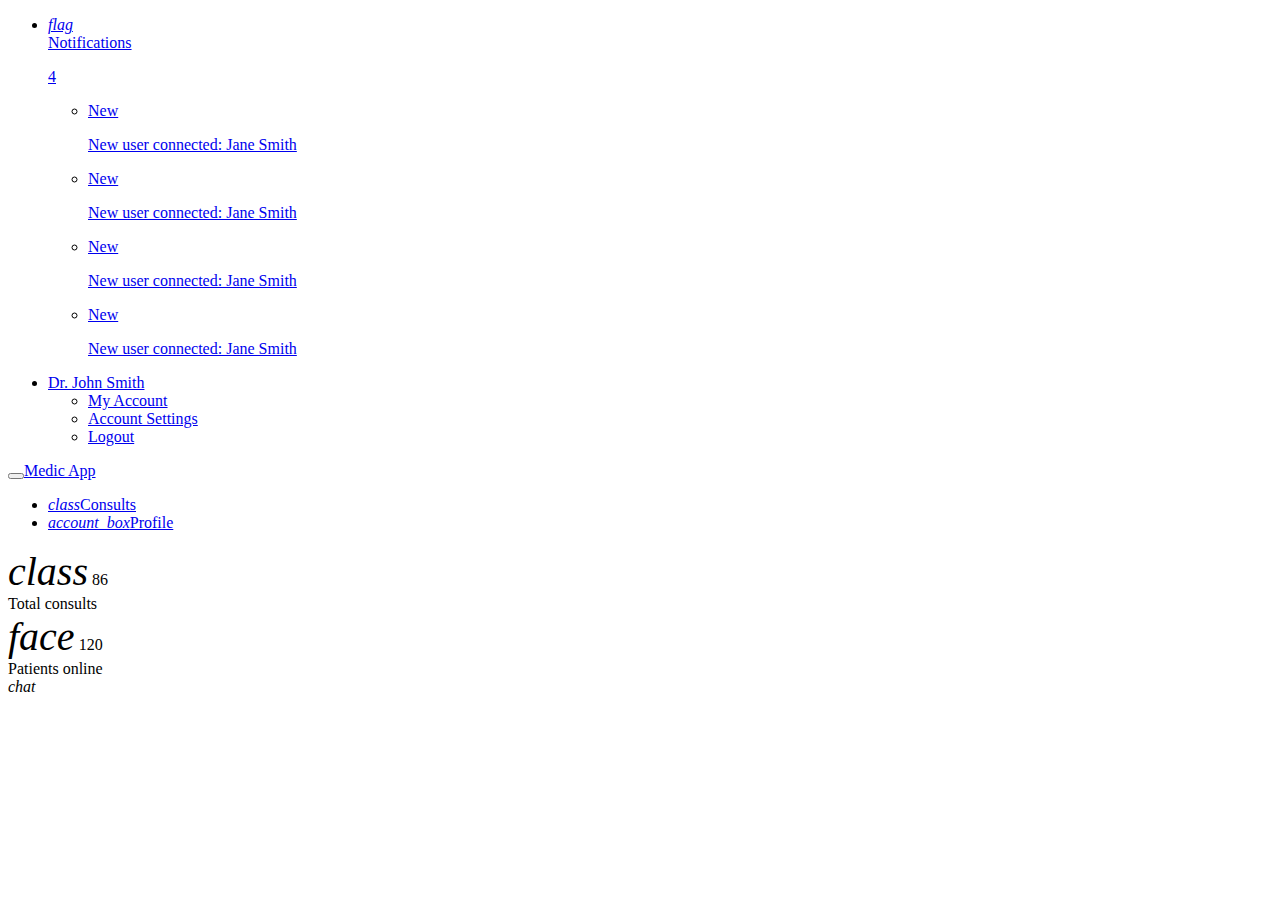
<file: src/main/resources/templates/index.html>
<!DOCTYPE html>
<html xmlns:th="http://www.thymeleaf.org">
  <head>
    <title>GP Mate</title>
    
    <div th:replace="commons/css"></div>
    
    <div th:replace="commons/js"></div>
			
	<meta content="width=device-width, initial-scale=1.0, maximum-scale=1.0, user-scalable=no" name="viewport">
  </head>
  <body class="page-header-fixed bg-1">
    <div class="modal-shiftfix">
      <!-- Navigation -->
      <div class="navbar navbar-fixed-top scroll-hide">
        <div class="container-fluid top-bar">
          <div class="pull-right">
            <ul class="nav navbar-nav pull-right">
              <li class="dropdown notifications hidden-xs">
                <a class="dropdown-toggle" data-toggle="dropdown" href="#">
					<i aria-hidden="true" class="material-icons">flag</i>
                  <div class="sr-only">
                    Notifications
                  </div>
                  <p class="counter">
                    4
                  </p>
                </a>
                <ul class="dropdown-menu">
                  <li><a href="#">
                    <div class="notifications label label-info">
                      New
                    </div>
                    <p>
                      New user connected: Jane Smith
                    </p></a>
                    
                  </li>
                  <li><a href="#">
                    <div class="notifications label label-info">
                      New
                    </div>
                    <p>
                      New user connected: Jane Smith
                    </p></a>
                    
                  </li>
                  <li><a href="#">
                    <div class="notifications label label-info">
                      New
                    </div>
                    <p>
                      New user connected: Jane Smith
                    </p></a>
                    
                  </li>
                  <li><a href="#">
                    <div class="notifications label label-info">
                      New
                    </div>
                    <p>
                      New user connected: Jane Smith
                    </p></a>
                    
                  </li>
                </ul>
              </li>
             <li class="dropdown user hidden-xs"><a data-toggle="dropdown" class="dropdown-toggle" href="#">
                Dr. John Smith<b class="caret"></b></a>
                <ul class="dropdown-menu">
                  <li><a href="#">
                    <i class="fa fa-user"></i>My Account</a>
                  </li>
                  <li><a href="#">
                    <i class="fa fa-gear"></i>Account Settings</a>
                  </li>
                  <li><a href="login1.html">
                    <i class="fa fa-sign-out"></i>Logout</a>
                  </li>
                </ul>
              </li>
            </ul>
          </div>
          <button class="navbar-toggle"><span class="icon-bar"></span><span class="icon-bar"></span><span class="icon-bar"></span></button><a class="logo" href="index.html">Medic App</a>
        </div>
        <div class="container-fluid main-nav clearfix">
          <div class="nav-collapse">
            <ul class="nav">
              <li>
                <a class="current" href="index.html"><span aria-hidden="true"><i class="material-icons">class</i></span>Consults</a>
              </li>
              <li><a href="social.html">
                <span aria-hidden="true"><i class="material-icons">account_box</i></span>Profile</a>
              </li>
            </ul>
          </div>
        </div>
      </div>
      <!-- End Navigation -->
      <div class="container-fluid main-content">
        <!-- Statistics -->
        <div class="row">
          <div class="col-lg-12">
            <div class="widget-container stats-container">
              <div class="col-md-6">
                <div class="number">
                  <i class="material-icons" style="font-size: 40px;">class</i>
                  86
                </div>
                <div class="text">
                  Total consults
                </div>
              </div>
              <div class="col-md-6">
                <div class="number">
                  <i class="material-icons" style="font-size: 40px;">face</i>
                  120
                </div>
                <div class="text">
                  Patients online
                </div>
              </div>
            </div>
          </div>
        </div>
		<div class="row">
			<div class="col-lg-12">
			</div>	
		</div>
        <!-- End Statistics -->
      </div>
    </div>
    <div class="style-selector">
      <div class="style-selector-container">
	

		<div class="style-toggle closed">
          <span aria-hidden="true"><i class="material-icons">chat</i></span>
        </div>
      </div>
    </div>
	
	
  </body>
</html>
</file>
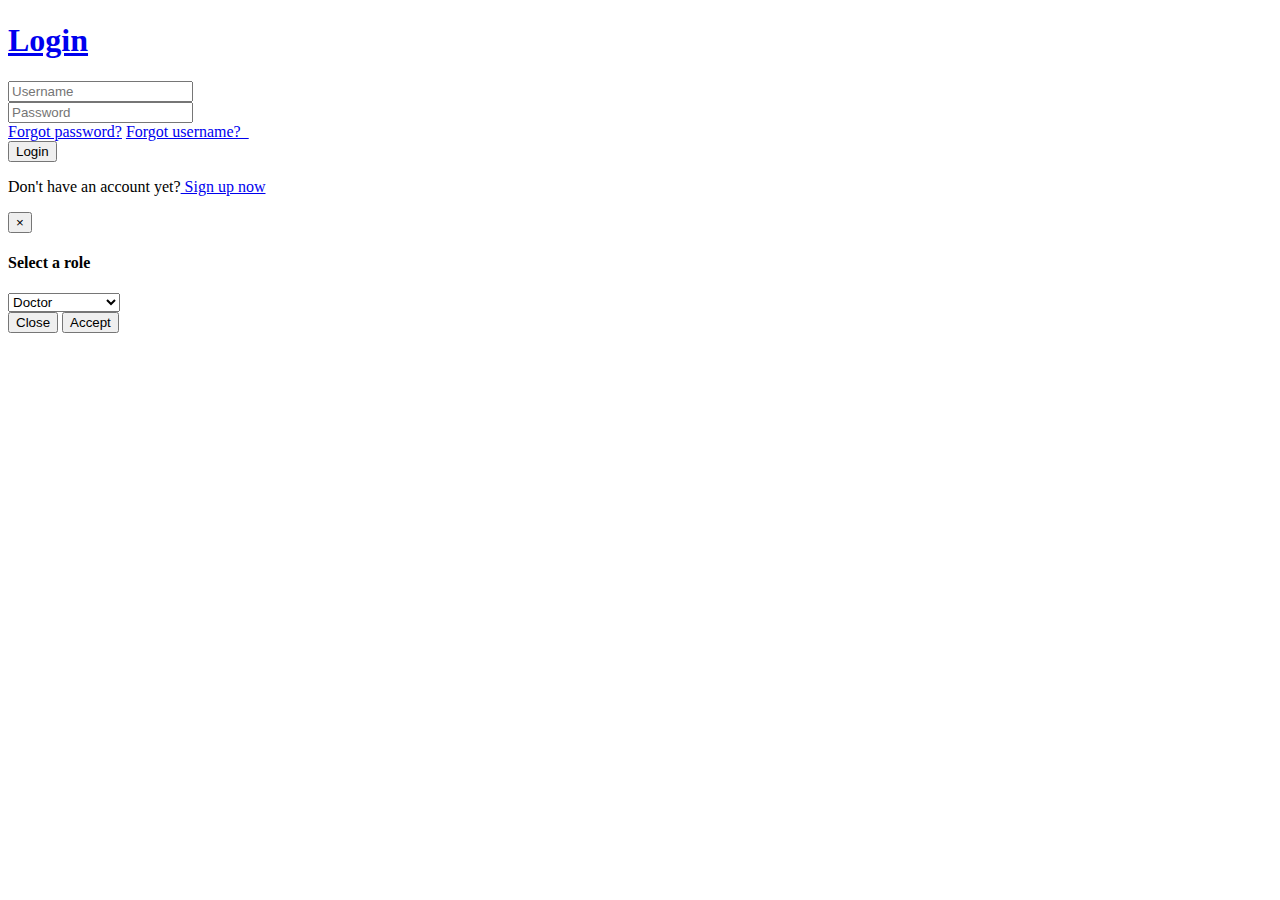
<file: src/main/resources/templates/login.html>
<!DOCTYPE html>
<html xmlns:th="http://www.thymeleaf.org">
  <head>
    <title>GP Mate - Login</title>
    
    <div th:replace="commons/css"></div>
    
    <div th:replace="commons/js"></div>
			
	<!-- Google Analytics -->
	<script>
		(function(i,s,o,g,r,a,m){i['GoogleAnalyticsObject']=r;i[r]=i[r]||function(){
		(i[r].q=i[r].q||[]).push(arguments)},i[r].l=1*new Date();a=s.createElement(o),
		m=s.getElementsByTagName(o)[0];a.async=1;a.src=g;m.parentNode.insertBefore(a,m)
		})(window,document,'script','//www.google-analytics.com/analytics.js','ga');
		
		ga('create', 'UA-86490574-1', 'auto');
		ga('send', 'pageview');
	</script>
	<!-- End Google Analytics -->
			
  </head>
  <body class="login1">
    <!-- Login Screen -->
    <div class="container">
      <div class="row">
      	<div class="col-md-12 text-center">
      		<img alt="" th:src="@{/image/logo_login.png}" class="logo">
      	</div>
      </div>
      <div class="row" style="margin-top: -25px;">
      	<div class="col-md-6 col-md-offset-3 col-sm-7 col-sm-offset-3 col-xs-12">
      		<div class="login-container">
		        <h1>
		          <a href="#">Login</a>
		        </h1>
		        <div class="alert alert-danger" th:if="${error}">
		        	<span th:text="${error}"></span> 
		        </div>
		        <form action="./auth/login" method="post">
		          <div class="form-group">
		            <input class="form-control" placeholder="Username" name="username" type="text">
		          </div>
		          <div class="form-group">
		            <input class="form-control" placeholder="Password" name="password" type="password">
		          </div>
		          <div class="form-options clearfix">
		            <a class="pull-right" id="forgotPassword-link" href="javascript:void(0)">Forgot password?</a>
		            <a class="pull-right" id="forgotUsername-link" href="javascript:void(0)">Forgot username?&nbsp;&nbsp;</a>
		          </div>
		          <button type="submit" class="btn btn-primary">Login</button>
		        </form>
		        <p class="signup">
		          Don't have an account yet?<a href="#" data-toggle="modal" data-target="#myModal"> Sign up now</a>
		        </p>
		      </div>
      	</div>
      </div>
      
      <!-- Modal -->
	<div id="myModal" class="modal fade" role="dialog">
	  <div class="modal-dialog">
		<!-- Modal content-->
	    <div class="modal-content">
	    	<form action="#" th:action="@{/signup}" method="get">
	      	  <div class="modal-header">
		        <button type="button" class="close" data-dismiss="modal">&times;</button>
		        <h4 class="modal-title">Select a role</h4>
		      </div>
		      <div class="modal-body">
		      	<div class="form-group">
			        <select name="role" class="form-control">
			        	<option value="1">Doctor</option>
			        	<option value="2">Practice Admin</option>
			        </select>
		        </div>
		      </div>
		      <div class="modal-footer">
		        <button type="button" class="btn btn-default" data-dismiss="modal">Close</button>
		        <button type="submit" class="btn btn-primary">Accept</button>
		      </div>
			</form>
	    </div>
	
	  </div>
	</div>
      
    </div>
    <!-- End Login Screen -->
  	<script type="text/javascript">
  	$("#forgotPassword-link").click(function(e){
  		swal({   
  			title: "Change password?",   
  			text: "An email will be sent to you with a new password.",   
  			type: "input",   
  			showCancelButton: true,   
  			confirmButtonColor: "#DD6B55",   
  			confirmButtonText: "Yes, send it!",   
  			closeOnConfirm: false,
  			inputPlaceholder: "Write your email",
  			showLoaderOnConfirm: true
  		}, 
  		function(inputValue){  
  			if (inputValue === false) return false;      
  			if (inputValue === "") {     
  				swal.showInputError("You need to write your email!");     
  				return false   
  			}
  			setTimeout(function(){     
  				sendNewPassword(inputValue);   
  			}, 2000);
  		});
  	});
  	
  	function sendNewPassword(email){
  		var data = {'email':email};
		$.ajax({
			url: "user/forgotPassword",
			method: "POST",
			data: data,
			success: function( data, textStatus, jqXHR) {
				swal("Email sent!","A new password has been sent to your email.", "success");
			},
			error: function ( jqXHR, textStatus, errorThrown){
				swal("Error!",jqXHR.responseText, "error");
			}
		});
  	}
  	
  	
  	$("#forgotUsername-link").click(function(e){
  		swal({   
  			title: "Forgot username?",   
  			text: "An email will be sent to you with your username.",   
  			type: "input",   
  			showCancelButton: true,   
  			confirmButtonColor: "#DD6B55",   
  			confirmButtonText: "Yes, send it!",   
  			closeOnConfirm: false,
  			inputPlaceholder: "Write your email",
  			showLoaderOnConfirm: true
  		}, 
  		function(inputValue){  
  			if (inputValue === false) return false;      
  			if (inputValue === "") {     
  				swal.showInputError("You need to write your email!");     
  				return false   
  			}
  			setTimeout(function(){     
  				sendUsername(inputValue);   
  			}, 2000);
  		});
  	});
  	
  	function sendUsername(email){
  		var data = {'email':email};
		$.ajax({
			url: "user/forgotUsername",
			method: "POST",
			data: data,
			success: function( data, textStatus, jqXHR) {
				swal("Email sent!","Your username has been sent to your email.", "success");
			},
			error: function ( jqXHR, textStatus, errorThrown){
				swal("Error!",jqXHR.responseText, "error");
			}
		});
  	}
  	</script>
  	
  </body>
  </html>
</file>
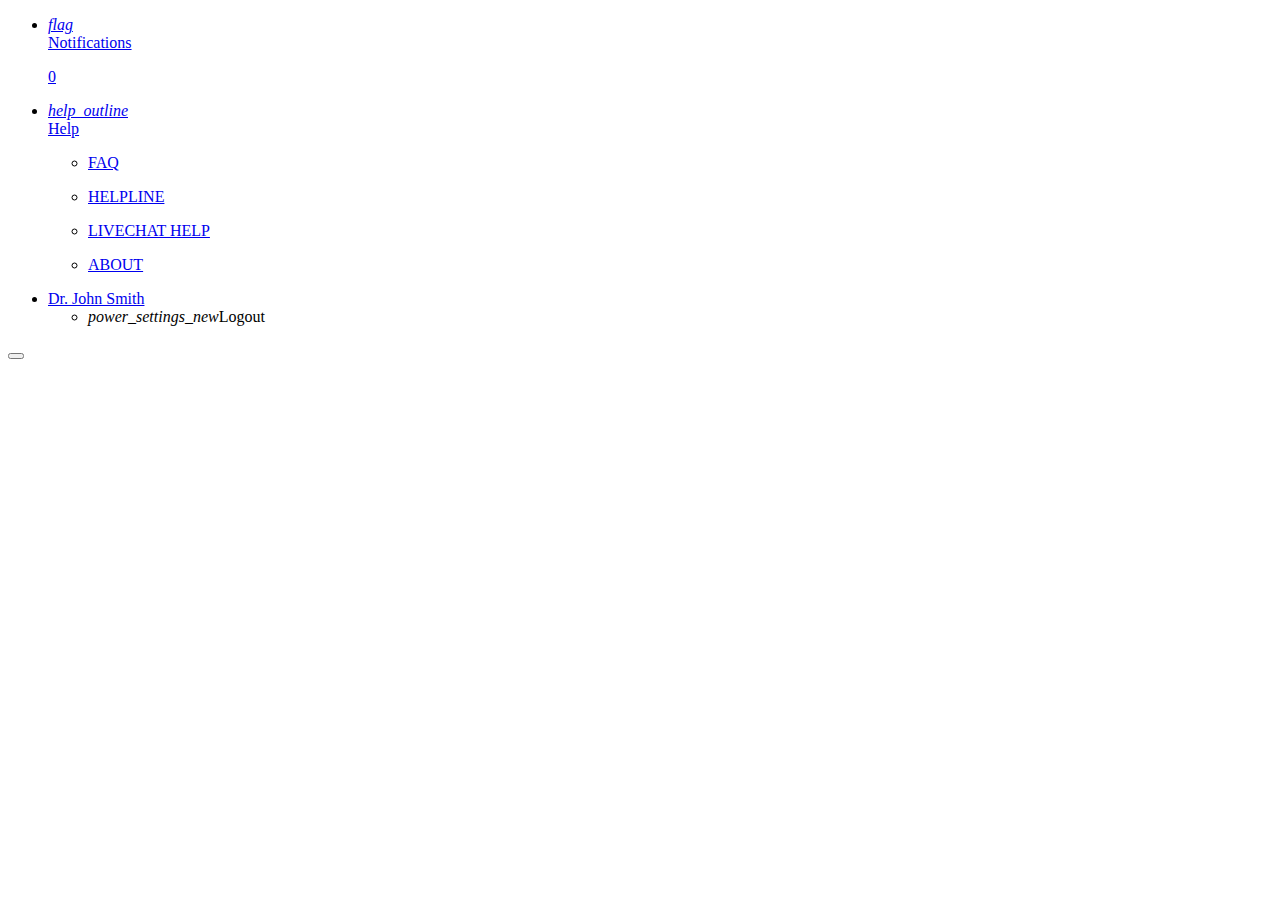
<file: src/main/resources/templates/commons/header.html>
<!DOCTYPE html>
<html xmlns:th="http://www.thymeleaf.org">
	<head>
	</head>
	<body>	
	<div th:fragment="header" class="container-fluid top-bar">
          <div class="pull-right">
            <ul class="nav navbar-nav">
              <li class="dropdown notifications hidden-xs">
                <a class="dropdown-toggle" data-toggle="dropdown" href="#">
					<i aria-hidden="true" class="material-icons">flag</i>
                  <div class="sr-only">Notifications</div>
                  <p class="counter">0</p>
                </a>
                <ul class="dropdown-menu">
                  
                  <li style="display: none"><a href="#">
                    	<div class="notifications label label-info">New Session</div>
                    <p>New user connected: Jane Smith</p></a>
                  </li>
                  
                </ul>
              </li>
              <li class="dropdown help hidden-xs">
                <a class="dropdown-toggle" data-toggle="dropdown" href="#">
					<i aria-hidden="true" class="material-icons">help_outline</i>
				  <div class="sr-only">Help</div>
                </a>
                <ul class="dropdown-menu">
                  <li><a href="#">
                    <p>FAQ</p></a>
                  </li>
                  <li><a href="#">
                  	<p>HELPLINE</p></a>
                  </li>
                  <li><a href="#">
                    <p>LIVECHAT HELP</p></a>
                  </li>
                  <li><a href="#" data-toggle="modal" data-target="#about_modal">
                    <p>ABOUT</p></a>
                  </li>
                </ul>
              </li>

             <li class="dropdown user hidden-xs"><a data-toggle="dropdown" class="dropdown-toggle" href="#">
                <b class="caret"></b> <span th:remove="tag" sec:authentication="name">Dr. John Smith</span></a>
                <ul class="dropdown-menu">
                  <li><a th:href="@{/auth/logout}">
                    <i class="material-icons">power_settings_new</i>Logout</a>
                  </li>
                </ul>
              </li>
            </ul>
          </div>
          <button class="navbar-toggle"><span class="icon-bar"></span>
          <span class="icon-bar"></span><span class="icon-bar"></span></button>
          <a class="logo" href="#"><img alt="" th:src="@{/image/logo_header.png}"></a>
          
         
        
 	        <script th:inline="javascript">
 	       var contextPath  = /*[[${#httpServletRequest.contextPath}+'/']]*/;
 	        </script>
        	
        </div>
	</body>
</html>
</file>
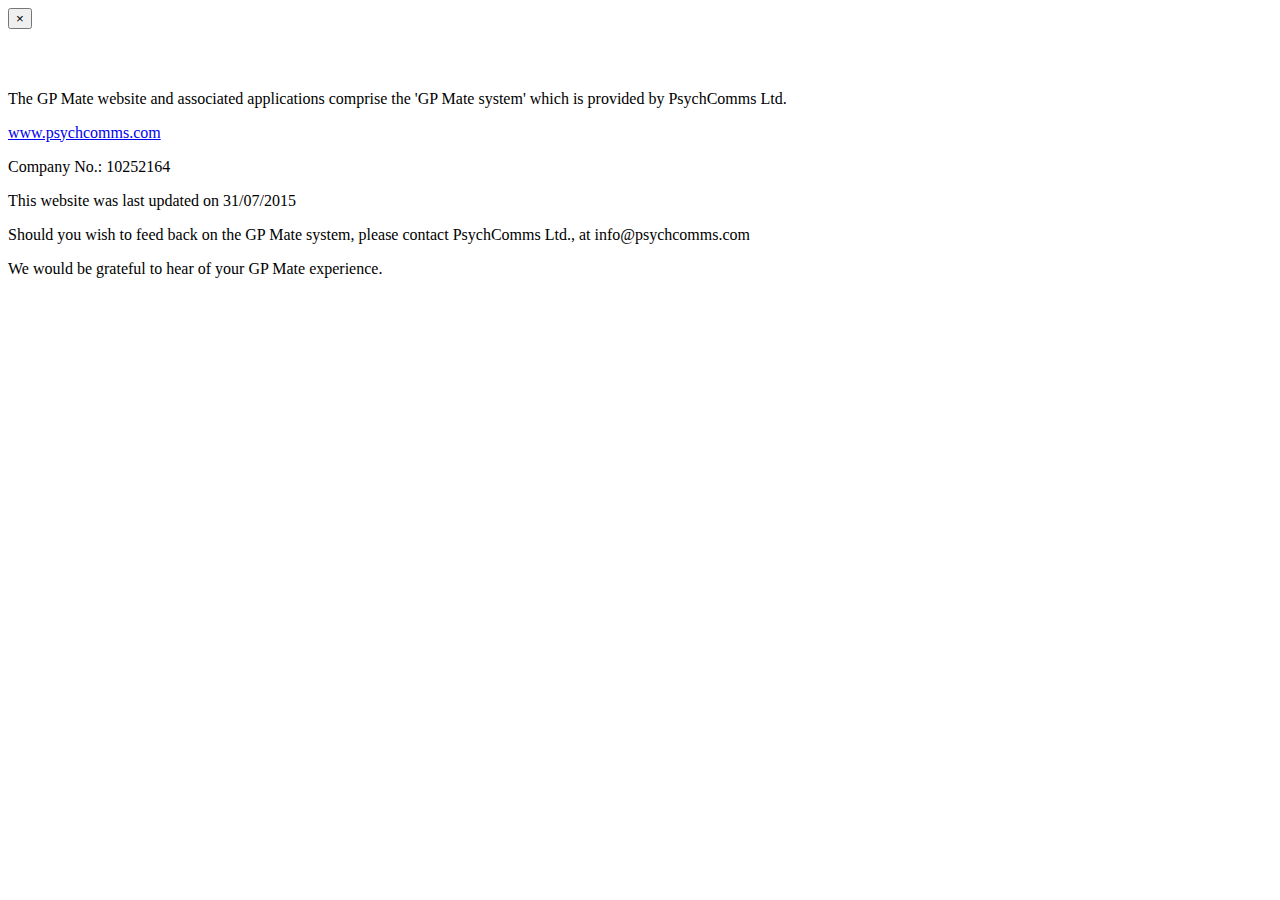
<file: src/main/resources/templates/commons/modals.html>
<!DOCTYPE html>
<html xmlns:th="http://www.thymeleaf.org">
<head>
</head>
<body>
	<div th:fragment="modals" class="container-fluid top-bar">
		
		<div id="about_modal" class="modal fade" role="dialog">
			  <div class="modal-dialog">
			
			    <!-- Modal content-->
			    <div class="modal-content">
			      <div class="modal-header">
			        <button type="button" class="close" data-dismiss="modal">&times;</button>
			        <h4 class="modal-title"><img alt="" th:src="@{/image/logo_header.png}" style="width: 100px"></h4>
			      </div>
			      <div class="modal-body text-center">
			        <p>The GP Mate website and associated applications comprise the 'GP Mate system' which is provided by PsychComms Ltd.</p>
					<p><a href="http://www.psychcomms.com" target="_blank">www.psychcomms.com</a></p>
					<p>Company No.: 10252164</p>
					<p>This website was last updated on 31/07/2015</p>
					<p>Should you wish to feed back on the GP Mate system, please contact PsychComms Ltd., at info@psychcomms.com </p>
					<p>We would be grateful to hear of your GP Mate experience.</p>
						
			      </div>
			    </div>
			
			  </div>
		</div>
	
	</div>
</body>
</html>
</file>
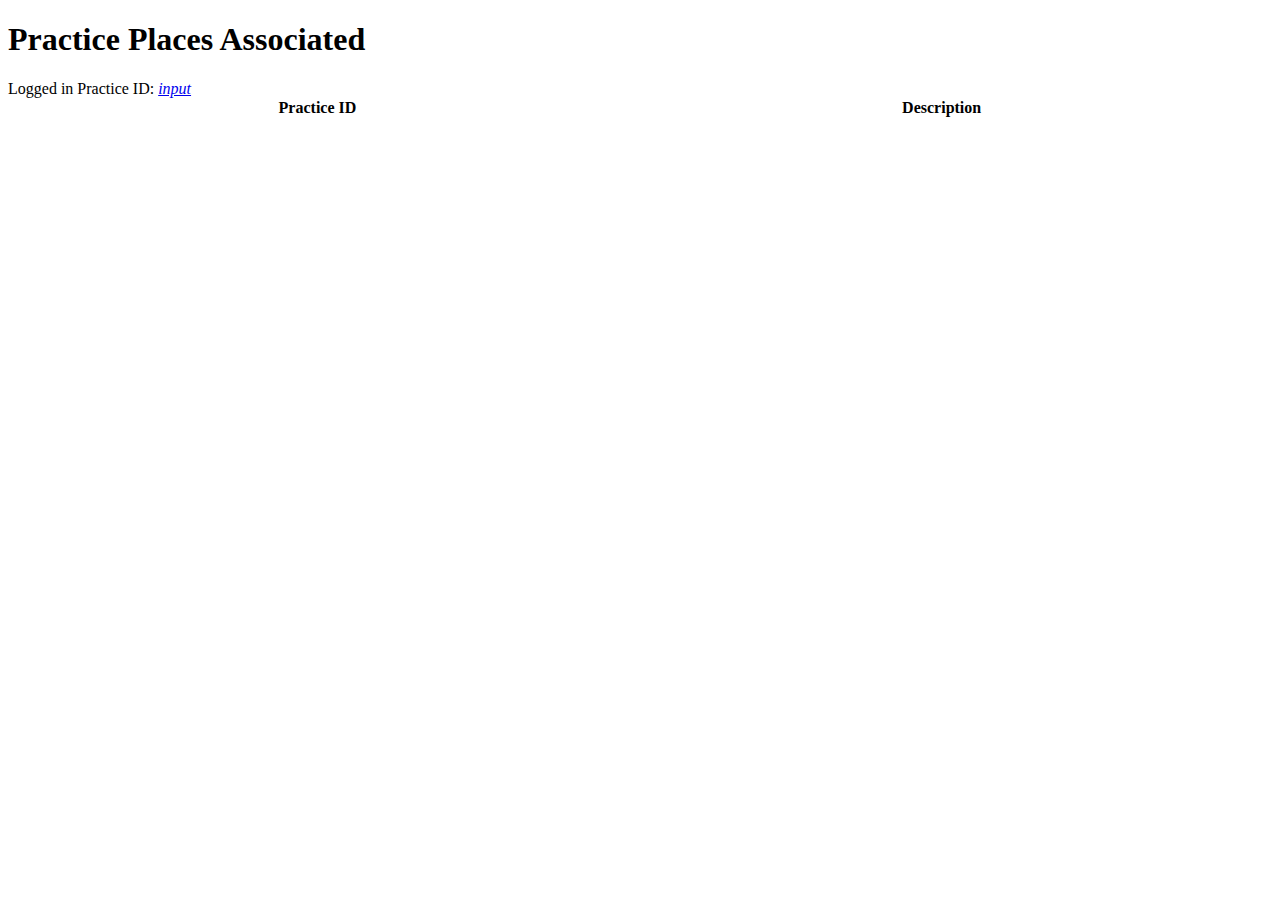
<file: src/main/resources/templates/doctor/list-practice-places-associated.html>
<!DOCTYPE html>
<html xmlns:th="http://www.thymeleaf.org">
  <head>
    <meta charset="utf-8">
    <title>GP Mate - Doctor - Practice Places Associated</title>
    
    
    <div th:replace="commons/css"></div>
    
    <div th:replace="commons/js"></div>
    	<script th:src="@{/js/sockjs-0.3.4.js}" type="text/javascript"></script>
	<script th:src="@{/js/stomp.min.js}" type="text/javascript"></script>
			
	<!-- Google Analytics -->
	<script>
		(function(i,s,o,g,r,a,m){i['GoogleAnalyticsObject']=r;i[r]=i[r]||function(){
		(i[r].q=i[r].q||[]).push(arguments)},i[r].l=1*new Date();a=s.createElement(o),
		m=s.getElementsByTagName(o)[0];a.async=1;a.src=g;m.parentNode.insertBefore(a,m)
		})(window,document,'script','//www.google-analytics.com/analytics.js','ga');
		
		ga('create', 'UA-86490574-1', 'auto');
		ga('set', 'dimension1', "doctor");
		ga('send', 'pageview');
	</script>
  </head>
  
  <body class="page-header-fixed bg-1">
    <div class="modal-shiftfix">
     	<!-- Navigation -->
      	<div class="navbar navbar-fixed-top scroll-hide">
			<!--         header -->
	        <div th:replace="commons/header :: header"></div>
			<!--         end header -->
	        
			<!--         panel -->
			<div th:replace="commons/doctor/panel :: panel"></div>
	        
	        <!--   END      panel -->
	      </div>
	
		<div class="container-fluid main-content">
	    	<div class="row">
	    		<div class="col-md-12">
   			    	<div class="page-title">
					  <h1>Practice Places Associated</h1>
					</div>
	    		</div>
	    	</div>
	    	<div class="row" th:if="${doctor != null && doctor.practiceLogged != null}">
	    		<div class="col-md-7">
   			    	<div class="practice-logged col-md-12">
						<span>Logged in Practice ID: <span th:text="${doctor.practiceLogged.practiceId}" th:remove="tag"></span></span>
						<a href="javascript:void(0)" class="logout">
							<i class="material-icons">input</i>
						</a>
						<form id="logoutForm" style="display: none" action="#" th:action="@{/doctor/practicePlace/logout}" method="post" title="logout">
						  
						</form>
					</div>
	    		</div>
	    	</div>
	    	<div class="row">
	    		<div class="col-md-12">
    			    <table id="table_id" class="table table-striped table-bordered" cellspacing="0" width="100%">
					    <thead>
					        <tr>
					            <th>Practice ID</th>
					            <th>Description</th>
					            <th></th>
					        </tr>
					    </thead>
					    <tbody>
	
					    </tbody>
					</table>
					<form action="#" id="loginForm" th:action="@{/doctor/practicePlace/login}" method="POST" style="display: none;">
						<input id="associationId" name="associationId" th:if="${doctor.practiceLogged != null}" th:value="${doctor.practiceLogged.id}">
						<input id="associationId" name="associationId" th:if="${doctor.practiceLogged == null}">
						<button type="submit"></button>
					</form>
	    		</div>
	    	</div>      
    	</div>
    
    <script th:src="@{/js/doctor/notifications.js}" type="text/javascript"></script>
    <script th:src="@{/js/doctor/list-practice-places-associated.js}" type="text/javascript"></script>
    <script th:src="@{/js/doctor/logout.js}" type="text/javascript"></script>
  </body>
</html>
</file>
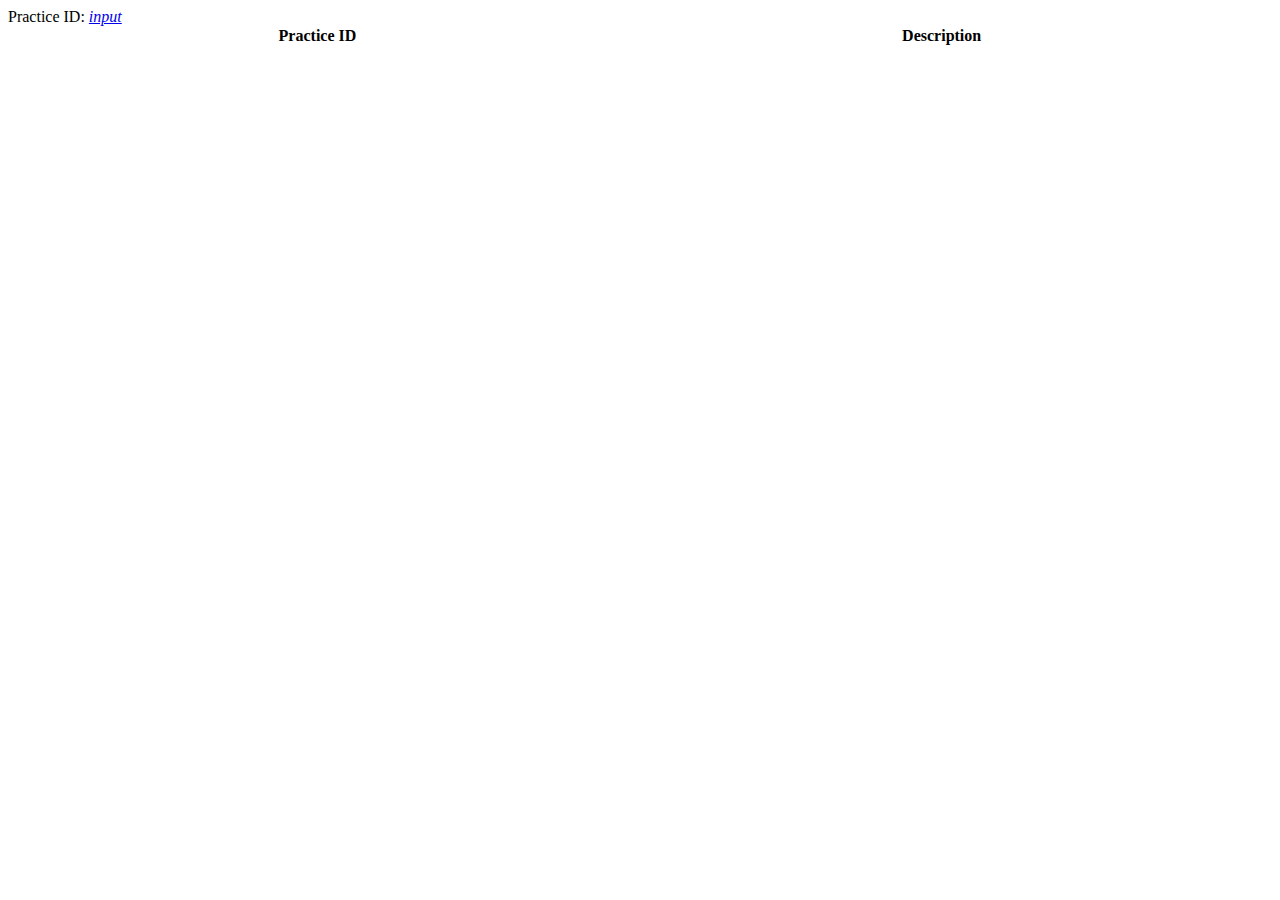
<file: src/main/resources/templates/doctor/list-practice-places.html>
<!DOCTYPE html>
<html xmlns:th="http://www.thymeleaf.org">
  <head>
    <meta charset="utf-8">
    <title>GP Mate - Doctor - List Practice Places</title>
    
    
    <div th:replace="commons/css"></div>
    
    <div th:replace="commons/js"></div>
    	<script th:src="@{/js/sockjs-0.3.4.js}" type="text/javascript"></script>
	<script th:src="@{/js/stomp.min.js}" type="text/javascript"></script>
			
	<!-- Google Analytics -->
	<script>
		(function(i,s,o,g,r,a,m){i['GoogleAnalyticsObject']=r;i[r]=i[r]||function(){
		(i[r].q=i[r].q||[]).push(arguments)},i[r].l=1*new Date();a=s.createElement(o),
		m=s.getElementsByTagName(o)[0];a.async=1;a.src=g;m.parentNode.insertBefore(a,m)
		})(window,document,'script','//www.google-analytics.com/analytics.js','ga');
		
		ga('create', 'UA-86490574-1', 'auto');
		ga('set', 'dimension1', "doctor");
		ga('send', 'pageview');
	</script>
  </head>
  
  <body class="page-header-fixed bg-1">
<!--     <div class="modal-shiftfix"> -->
     	<!-- Navigation -->
      	<div class="navbar navbar-fixed-top scroll-hide">
			<!--         header -->
	        <div th:replace="commons/header :: header"></div>
			<!--         end header -->
	        
			<!--         panel -->
			<div th:replace="commons/doctor/panel :: panel"></div>
	        
	        <!--   END      panel -->
	      </div>
	
		<div class="container-fluid main-content">
	    	<div class="row" th:if="${doctor != null && doctor.practiceLogged != null}">
	    		<div class="col-md-7">
   			    	<div class="practice-logged col-md-12">
						<span>Practice ID: <span th:text="${doctor.practiceLogged.practiceId}" th:remove="tag"></span></span>
						<a href="javascript:void(0)" class="logout">
							<i class="material-icons">input</i>
						</a>
						<form id="logoutForm" style="display: none" action="#" th:action="@{/doctor/practicePlace/logout}" method="post" title="logout">
						  
						</form>
					</div>
	    		</div>
	    	</div>
	    	<div class="row">
	    		<div class="col-md-12">
    			    <table id="table_id" class="table table-striped table-bordered" cellspacing="0" width="100%">
					    <thead>
					        <tr>
					            <th>Practice ID</th>
					            <th>Description</th>
					            <th></th>
					        </tr>
					    </thead>
					    <tbody>
	
					    </tbody>
					</table>
					<form action="#" id="loginForm" th:action="@{/doctor/practicePlace/login}" method="POST" style="display: none;">
						<input id="associationId" name="associationId" th:if="${doctor.practiceLogged != null}" th:value="${doctor.practiceLogged.id}">
						<input id="associationId" name="associationId" th:if="${doctor.practiceLogged == null}">
						<button type="submit"></button>
					</form>
	    		</div>
	    	</div>      
    	</div>
    	
    	<div th:replace="commons/modals :: modals"></div>
    	
    <script th:src="@{/js/doctor/notifications.js}" type="text/javascript"></script>
    <script th:src="@{/js/doctor/list-practice-places.js}" type="text/javascript"></script>
    <script th:src="@{/js/doctor/logout.js}" type="text/javascript"></script>
  </body>
</html>
</file>
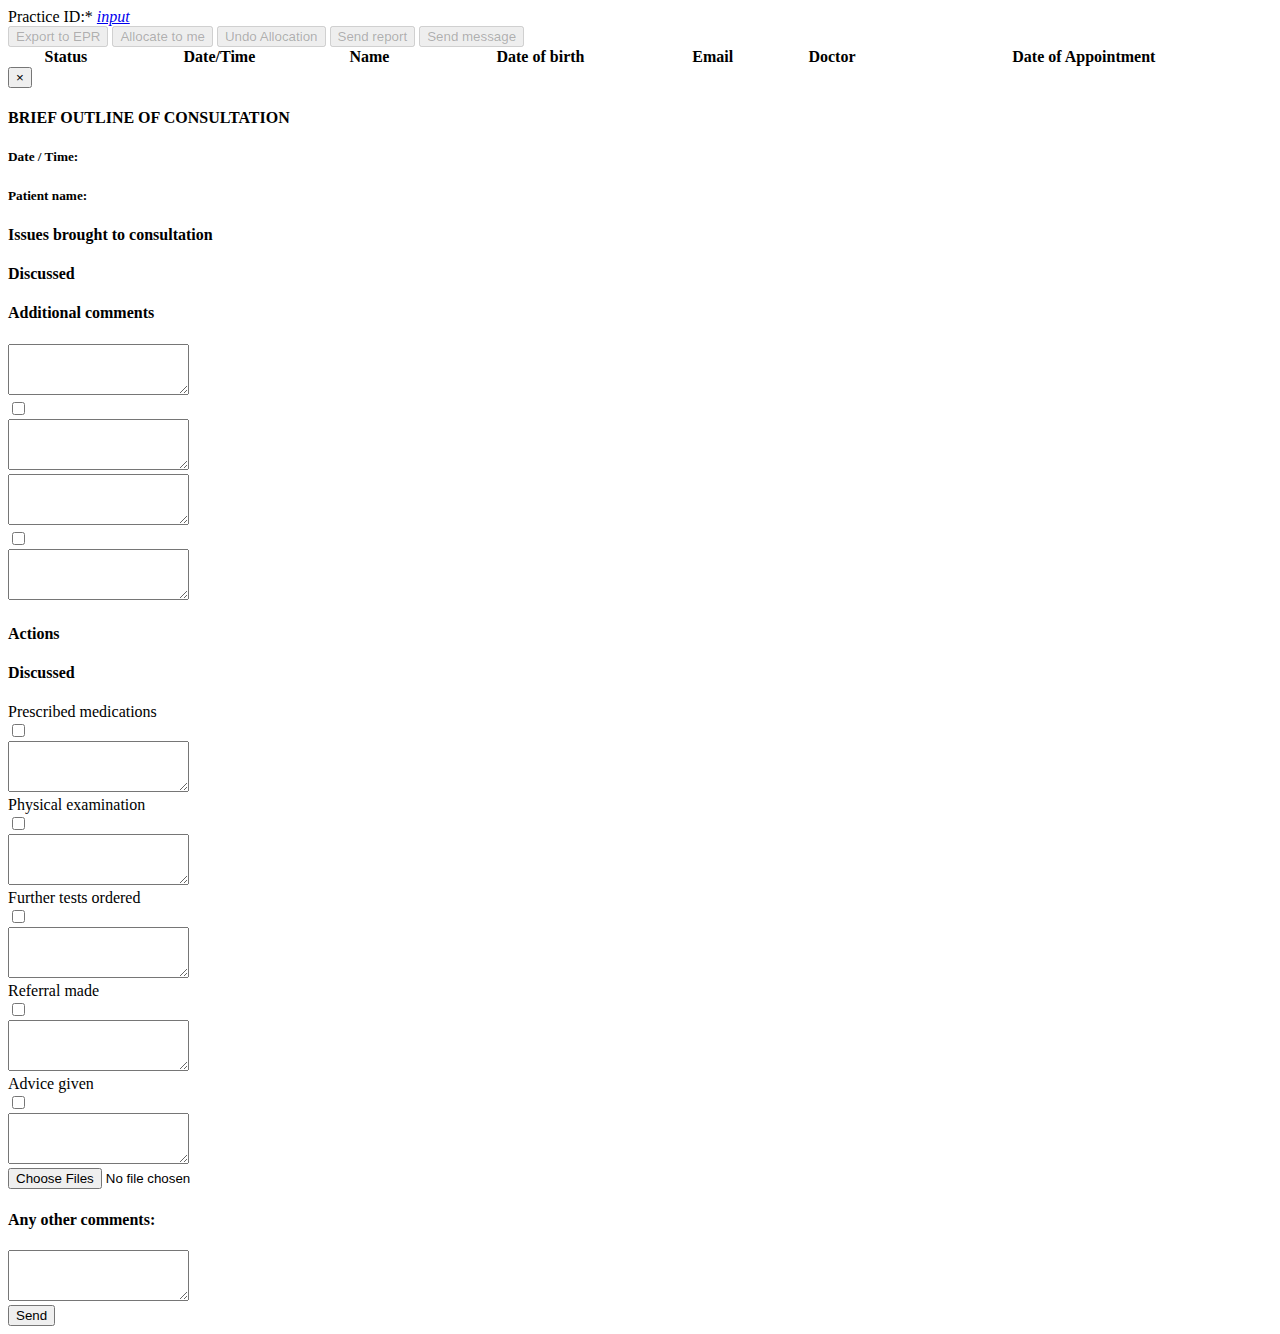
<file: src/main/resources/templates/doctor/list-sessions.html>
<!DOCTYPE html>
<html xmlns:th="http://www.thymeleaf.org">
  <head>
    <meta charset="utf-8">
    <title>GP Mate - Doctor - List Sessions</title>
    
    
    <div th:replace="commons/css"></div>
    
    <div th:replace="commons/js"></div>
	<script th:src="@{/js/sockjs-0.3.4.js}" type="text/javascript"></script>
	<script th:src="@{/js/stomp.min.js}" type="text/javascript"></script>
	<script th:src="@{/js/clipboard.min.js}" type="text/javascript"></script>		
 
 	 <!-- Google Analytics -->
	<script>
		(function(i,s,o,g,r,a,m){i['GoogleAnalyticsObject']=r;i[r]=i[r]||function(){
		(i[r].q=i[r].q||[]).push(arguments)},i[r].l=1*new Date();a=s.createElement(o),
		m=s.getElementsByTagName(o)[0];a.async=1;a.src=g;m.parentNode.insertBefore(a,m)
		})(window,document,'script','//www.google-analytics.com/analytics.js','ga');
		
		ga('create', 'UA-86490574-1', 'auto');
		ga('set', 'dimension1', "doctor");
		ga('send', 'pageview');
	</script>
  </head>
  
  <body class="page-header-fixed bg-1">
<!--     <div class="modal-shiftfix"> -->
     	<!-- Navigation -->
      	<div class="navbar navbar-fixed-top scroll-hide">
			<!--         header -->
	        <div th:replace="commons/header :: header"></div>
			<!--         end header -->
	        
			<!--         panel -->
			<div th:replace="commons/doctor/panel :: panel"></div>
	        
	        <!--   END      panel -->
	      </div>
	
		<div class="container-fluid main-content">
			
<!-- 	    	<div class="row"> -->
<!-- 	    		<div class="col-md-12"> -->
<!--    			    	<div class="page-title"> -->
<!-- 					  <h1>Sessions</h1> -->
<!-- 					</div> -->
<!-- 	    		</div> -->
<!-- 	    	</div> -->
<!-- 	    	<div class="row" th:if="${doctor != null && doctor.practiceLogged != null}"> -->
<!-- 	    		<div class="col-md-7"> -->
<!--    			    	<div class="practice-logged col-md-12"> -->
<!-- 						<span>Logged in Practice ID: <span th:text="${doctor.practiceLogged.practiceId}" th:remove="tag"></span></span> -->
<!-- 						<a href="javascript:void(0)" class="logout"> -->
<!-- 							<i class="material-icons">input</i> -->
<!-- 						</a> -->
<!-- 						<form id="logoutForm" style="display: none" action="#" th:action="@{/doctor/practicePlace/logout}" method="post" title="logout"> -->
						  
<!-- 						</form> -->
<!-- 					</div> -->
<!-- 	    		</div> -->
<!-- 	    	</div> -->
	    	<div class="row">
	    		<div class="col-md-5" th:if="${doctor != null && doctor.practiceLogged != null}">
   			    	<div class="practice-logged col-md-12">
						<span>Practice ID:* <span th:text="${doctor.practiceLogged.practiceId}" th:remove="tag"></span></span>
						<div id="selectedRowId" style="display:none"></div>
						<div id="selectedFiles" style="display:none"></div>
						<a href="javascript:void(0)" class="logout">
							<i class="material-icons">input</i>
						</a>
						<form id="logoutForm" style="display: none" action="#" th:action="@{/doctor/practicePlace/logout}" method="post" title="logout">
						  
						</form>
					</div>
	    		</div>
	    		
	    		<div class="col-md-7 text-right" id="table-panel">
	    			<button id="export" data-clipboard-action="copy" data-clipboard-target="#sessionToClipboard" class="btn btn-default export" disabled="disabled">Export to EPR</button>
	    			<button id="allocate" class="btn btn-primary" disabled="disabled">Allocate to me</button>
	    			<button id="deallocate" class="btn btn-primary" disabled="disabled">Undo Allocation</button>
<!--	    			<button id="prevData" class="btn btn-default" disabled="disabled">Previous data</button>-->
	    			<button id="sendReport" class="btn btn-default sendReport" disabled="disabled">Send report</button>
	    			<button id="sendMessage" class="btn btn-default sendMessage" disabled="disabled">Send message</button>
	    		</div>
	    		<div class="col-md-12">
    			    <table id="table_id" class="table-row-selected table table-striped table-bordered dt-responsive nowrap" cellspacing="0" width="100%">
					    <thead>
					        <tr>
					            <th>Status</th>
					            <th>Date/Time</th>
					            <th>Name</th>
					            <th>Date of birth</th>
					            <th>Email</th>
					            <th>Doctor</th>
					            <th>Date of Appointment</th>
					        </tr>
					    </thead>
					    <tbody>
	
					    </tbody>
					</table>
	    		</div>
	    	</div>
	    	
	    	<!-- (DYNAMIC WITH JS) -->
	    	<div class="row box-symptoms-row">
    			<div class="overlay">
					<div class="col-md-offset-5" th:style="'background:url('+@{/image/loading.gif}+') no-repeat center center;width:80px;height:80px;'"></div>
				</div>
	    		<div class="col-md-12 box-symptoms" style="display: none">
	    			<div class="title">
	    				<h4>Session details</h4>
	    			</div>
	    			<div class="content col-md-12">
	    				<div class="box col-md-12">
	    					<div class="box-title col-md-12">
	    						<h4>Box 1</h4>
	    					</div>
	    					<div class="col-md-12 col">
<!-- 	    						<label for="description">Description</label> -->
	    						<textarea name="description" rows="2" class="form-control description" readonly="readonly"></textarea>
	    					</div>
	    					<div class="col-md-6 col">
	    						<label for="answer1">How long have you had this issue?</label>
	    						<input name="answer1" class="form-control">
	    					</div>
	    					<div class="col-md-6 col">
	    						<label for="answer2">Does it affect your daily activities?</label>
	    						<input class="form-control" name="answer2" readonly="readonly">
	    					</div>
	    				</div>
	    				<div class="box col-md-12">
	    					<div class="box-title col-md-12">
	    						<h4>Box 2</h4>
	    					</div>
	    					<div class="col-md-12 col">
	    						<textarea rows="4" class="form-control"></textarea>
	    					</div>
	    					<div class="col-md-6 col">
	    						<input class="form-control">
	    					</div>
	    					<div class="col-md-6 col">
	    						<input class="form-control">
	    					</div>
	    				</div>
	    			</div>
	    		</div>
	    	</div>      
    	</div>
    	
    	<!-- (DYNAMIC WITH JS) -->
    	<div id="sessionToClipboard" style="display: none">
    		<div id="sessionRow"><H2>Prior to consultation, the patient used the GP-Mate app to report the following: </H2></div>
    		<div id="sessionRow">[Name and Surname], [DOB] [Date and time of session]</div>
    		<br> 
    		<div class="symptomsRow">TextBox: 1) [text from box 1] [answer to question 1] [answer to question 2]</div> 
    		<div class="symptomsRow">TextBox: 2) [text from box 2] [answer to question 1] [answer to question 2]</div>
    		<div class="symptomsRow" id="files_attached"></div>   
    	</div>
    	
    	 <!-- Modal REPORT (DYNAMIC WITH JS) -->
		<div id="modal_report" class="modal fade" role="dialog">
		  <div class="modal-dialog">
			<!-- Modal content-->
		    <div class="modal-content">
		    	  <div class="modal-header">
			        <button type="button" class="close" data-dismiss="modal">&times;</button>
			        <h4 class="modal-title">BRIEF OUTLINE OF CONSULTATION</h4>
			        <div class="col-md-6">
			        	<h5 class="modal-subtitle date">Date / Time: </h5>
			        </div>
			        <div class="col-md-6">
			        	<h5 class="modal-subtitle patienName">Patient name: </h5>
			        </div>
			      </div>
			      <div class="modal-body">
			      	<div class="row">
			      		<div class="issue-title col-md-5"><h4>Issues brought to consultation</h4></div>
			      		<div class="discussed-title col-md-2"><h4>Discussed</h4></div>
				      	<div class="additional-comments-title col-md-5"><h4>Additional comments</h4></div>
				      	<div class="box-simptom-report col-md-12"> 
				      		<!-- Symptom 1 -->
				      		<div class="row symptom-row">
				      			<div class="col-md-5">
					      			<textarea rows="3" class="form-control simptom-detail" readonly="readonly"></textarea>
					      		</div>
					      		<div class="col-md-2">
					      			<input class="discussed" type="checkbox" value="">
					      		</div>
					      		<div class="col-md-5">
					      			<textarea rows="3"  class="form-control additional-comment" ></textarea>	
					      		</div>
				      		</div>
				      		
				      		<!-- Symptom 2 -->
				      		<div class="row symptom-row">
				      			<div class="col-md-5">
					      			<textarea rows="3" class="form-control simptom-detail" readonly="readonly"></textarea>
					      		</div>
					      		<div class="col-md-2">
					      			<input class="discussed" type="checkbox" value="">
					      		</div>
					      		<div class="col-md-5">
					      			<textarea rows="3" class="form-control additional-comment" ></textarea>	
					      		</div>
				      		</div>
				      	</div>	
			      	</div>
			      	<div class="row">
			      		<div class="action-title col-md-3"><h4>Actions</h4></div>
				      	<div class="discussed-title col-md-2"><h4>Discussed</h4></div>
				      	<div class="box-action col-md-12"> 
				      		<!-- Action 1 -->
				      		<div class="row action-row">
				      			<div class="col-md-3 action-label"><label>Prescribed medications</label></div>
					      		<div class="col-md-2">
					      			<input type="checkbox" class="discussed" value="">
					      		</div>
					      		<div class="col-md-7">
					      			<textarea rows="3" class="form-control additional-comment" ></textarea>
					      		</div>	
					      		
				      		</div>
				      		
				      		<!-- Action 2 -->
				      		<div class="row action-row">
				      			<div class="col-md-3 action-label"><label>Physical examination</label></div>
					      		<div class="col-md-2">
					      			<input type="checkbox" class="discussed" value="">
					      		</div>
					      		<div class="col-md-7">
					      			<textarea rows="3" class="form-control additional-comment" ></textarea>
					      		</div>	
					      		
				      		</div>
				      		
				      		<!-- Action 3 -->
				      		<div class="row action-row">
				      			<div class="col-md-3 action-label"><label>Further tests ordered</label></div>
					      		<div class="col-md-2">
					      			<input type="checkbox" class="discussed" value="">
					      		</div>
					      		<div class="col-md-7">
					      			<textarea rows="3"  class="form-control additional-comment" ></textarea>
					      		</div>	
					      		
				      		</div>
				      		
				      		<!-- Action 4 -->
				      		<div class="row action-row">
				      			<div class="col-md-3 action-label"><label>Referral made</label></div>
					      		<div class="col-md-2">
					      			<input type="checkbox" class="discussed" value="">
					      		</div>
					      		<div class="col-md-7">
					      			<textarea rows="3" class="form-control additional-comment" ></textarea>
					      		</div>	
					      		
				      		</div>
				      		
				      		<!-- Action 5 -->
				      		<div class="row action-row">
				      			<div class="col-md-3 action-label"><label>Advice given</label></div>
					      		<div class="col-md-2">
					      			<input type="checkbox" class="discussed" value="">
					      		</div>
					      		<div class="col-md-7">
					      			<textarea rows="3" class="form-control additional-comment" ></textarea>
					      		</div>	
					      		
				      		</div>
				      		<div >
				      		    <input type="file" id="file" multiple name="file[]">
					             <div id="result" style="display:none;">
   								</div> 
   								<br/>
    						 </div>
				      		
				      	</div>
				      	<div class="row">
				      		<div class="action-title col-md-12"><h4>Any other comments:</h4></div>
					      	<div class="box-action col-md-12"> 
					      		<textarea rows="3" class="form-control" id="other-comment"></textarea>
				    		</div>
				    	</div>	
			      	</div>
			      </div>
			      <div class="modal-footer">
			        <button type="button" class="btn btn-primary">Send</button>
			      </div>
			</div>
		  </div>
		</div>
	    <!-- END MODAL REPORT -->	
    	
    	<div th:replace="commons/chat"></div>
    	
    	<div th:replace="commons/modals :: modals"></div>
    	
    	<script th:inline="javascript">

      /*<![CDATA[*/
	    
         var patienNameToSearch = /*[[${patienNameToSearch}]]*/;

       /*]]>*/
</script> 
    
    <script th:src="@{/js/doctor/notifications.js}" type="text/javascript"></script>
    <script th:src="@{/js/doctor/list-sessions.js}" type="text/javascript"></script>
    <script th:src="@{/js/doctor/logout.js}" type="text/javascript"></script>
    <script th:src="@{/js/doctor/report_brief_outline_consultation.js}" type="text/javascript"></script>
  </body>
</html>
</file>
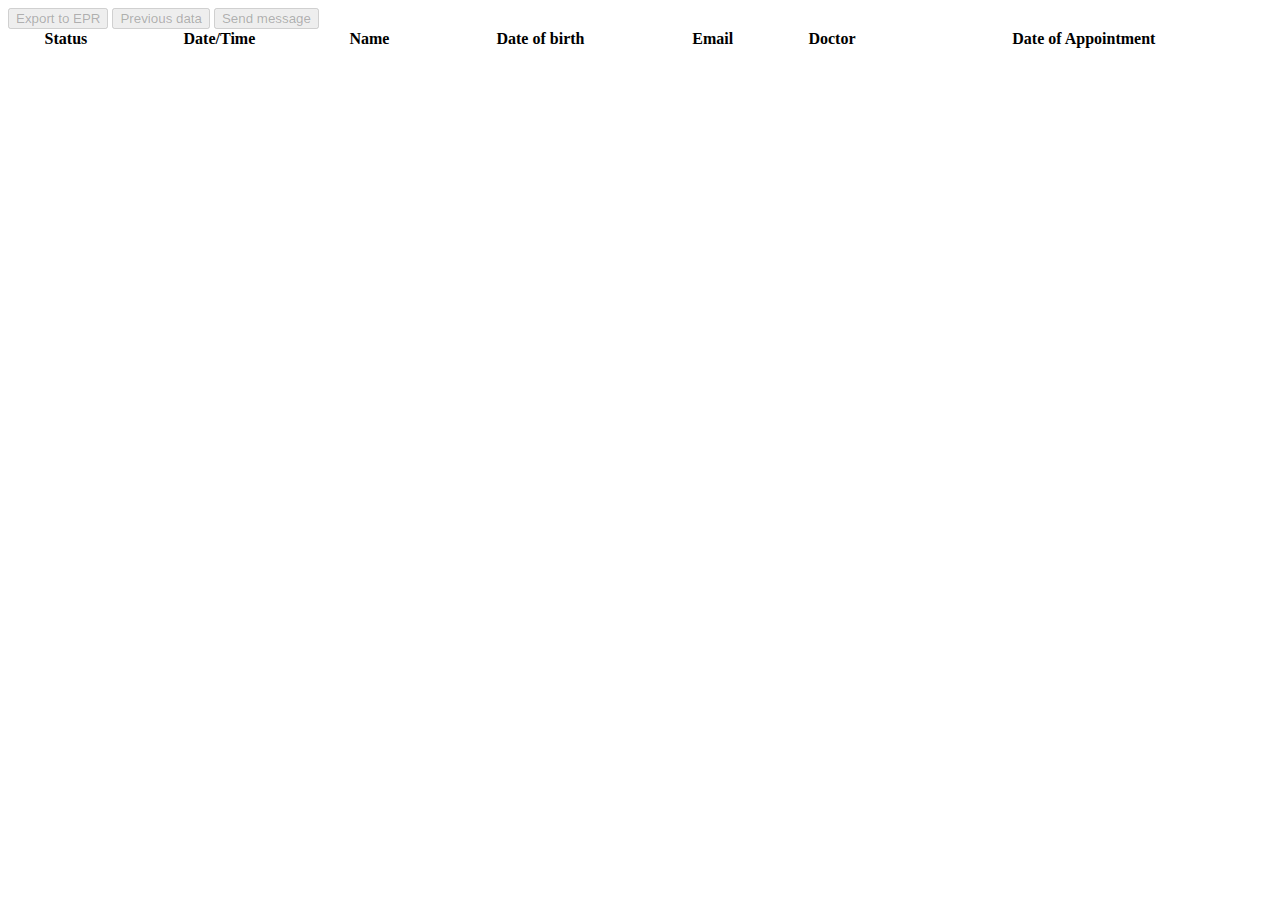
<file: src/main/resources/templates/practice-admin/list-sessions.html>
<!DOCTYPE html>
<html xmlns:th="http://www.thymeleaf.org">
  <head>
    <meta charset="utf-8">
    <title>GP Mate - Practice Admin - List Sessions</title>
    
    
    <div th:replace="commons/css"></div>
    
    <div th:replace="commons/js"></div>
	<script th:src="@{/js/sockjs-0.3.4.js}" type="text/javascript"></script>
	<script th:src="@{/js/stomp.min.js}" type="text/javascript"></script>
	<script th:src="@{/js/clipboard.min.js}" type="text/javascript"></script>		
  
  	  	<!-- Google Analytics -->
	<script>
		(function(i,s,o,g,r,a,m){i['GoogleAnalyticsObject']=r;i[r]=i[r]||function(){
		(i[r].q=i[r].q||[]).push(arguments)},i[r].l=1*new Date();a=s.createElement(o),
		m=s.getElementsByTagName(o)[0];a.async=1;a.src=g;m.parentNode.insertBefore(a,m)
		})(window,document,'script','//www.google-analytics.com/analytics.js','ga');
		
		ga('create', 'UA-86490574-1', 'auto');
		ga('set', 'dimension1', "practice admin");
		ga('send', 'pageview');
	</script>
  </head>
  
  <body class="page-header-fixed bg-1">
<!--     <div class="modal-shiftfix"> -->
     	<!-- Navigation -->
      	<div class="navbar navbar-fixed-top scroll-hide">
			<!--         header -->
	        <div th:replace="commons/header :: header"></div>
			<!--         end header -->
	        
			<!--         panel -->
			<div th:replace="commons/practice-admin/panel :: panel"></div>
	        
	        <!--   END      panel -->
	      </div>
	
		<div class="container-fluid main-content">
			
<!-- 	    	<div class="row"> -->
<!-- 	    		<div class="col-md-12"> -->
<!--    			    	<div class="page-title"> -->
<!-- 					  <h1>Sessions</h1> -->
<!-- 					</div> -->
<!-- 	    		</div> -->
<!-- 	    	</div> -->
	    	<div class="row">
	    		<div class="col-md-12 text-right" id="table-panel">
	    			<button id="export" data-clipboard-action="copy" data-clipboard-target="#sessionToClipboard" class="btn btn-default export" disabled="disabled">Export to EPR</button>
	    			<button id="prevData" class="btn btn-default" disabled="disabled">Previous data</button>
	    			<button id="sendMessage" class="btn btn-default sendMessage" disabled="disabled">Send message</button>
	    		</div>
	    		<div class="col-md-12">
    			    <table id="table_id" class="table-row-selected table table-striped table-bordered" cellspacing="0" width="100%">
					    <thead>
					        <tr>
					            <th>Status</th>
					            <th>Date/Time</th>
					            <th>Name</th>
					            <th>Date of birth</th>
					            <th>Email</th>
					            <th>Doctor</th>
					            <th>Date of Appointment</th>
					        </tr>
					    </thead>
					    <tbody>
	
					    </tbody>
					</table>
	    		</div>
	    	</div>
	    	<div class="row box-symptoms-row">
    			<div class="overlay">
					<div class="col-md-offset-5" th:style="'background:url('+@{/image/loading.gif}+') no-repeat center center;width:80px;height:80px;'"></div>
				</div>
	    		<div class="col-md-12 box-symptoms" style="display: none">
	    			<div class="title">
	    				<h4>Session details</h4>
	    			</div>
	    			<div class="content col-md-12">
	    				<div class="box col-md-12">
	    					<div class="box-title col-md-12">
	    						<h4>Box 1</h4>
	    					</div>
	    					<div class="col-md-12 col">
<!-- 	    						<label for="description">Description</label> -->
	    						<textarea name="description" rows="2" class="form-control"></textarea>
	    					</div>
	    					<div class="col-md-6 col">
	    						<label for="answer1">How long have you had this issue?</label>
	    						<input name="answer1" class="form-control" readonly="readonly">
	    					</div>
	    					<div class="col-md-6 col">
	    						<label for="answer2">Does it affect your daily activities?</label>
	    						<input class="form-control" name="answer2" readonly="readonly">
	    					</div>
	    				</div>
	    				<div class="box col-md-12">
	    					<div class="box-title col-md-12">
	    						<h4>Box 2</h4>
	    					</div>
	    					<div class="col-md-12 col">
	    						<textarea rows="4" class="form-control"></textarea>
	    					</div>
	    					<div class="col-md-6 col">
	    						<input class="form-control">
	    					</div>
	    					<div class="col-md-6 col">
	    						<input class="form-control">
	    					</div>
	    				</div>
	    			</div>
	    		</div>
	    	</div>      
    	</div>
    	
    	<div id="sessionToClipboard" style="display: none">
    		<div id="sessionRow"><H2>Prior to consultation, the patient used the GP Mate app to report the following: </H2></div>
    		<div id="sessionRow">[Name and Surname], [DOB] [Date and time of session]</div>
    		<br> 
    		<div class="symptomsRow">TextBox: 1) [text from box 1] [answer to question 1] [answer to question 2]</div> 
    		<div class="symptomsRow">TextBox: 2) [text from box 2] [answer to question 1] [answer to question 2]</div>  
    	</div>
    	
    	<div th:replace="commons/chat"></div>
    
    <div th:replace="commons/modals :: modals"></div>
    
       <script th:inline="javascript">

      /*<![CDATA[*/
	    
         var patienNameToSearch = /*[[${patienNameToSearch}]]*/;

       /*]]>*/
	</script>    
    <script th:src="@{/js/practice-admin/notifications.js}" type="text/javascript"></script>
    <script th:src="@{/js/practice-admin/list-sessions.js}" type="text/javascript"></script>
  </body>
</html>
</file>
